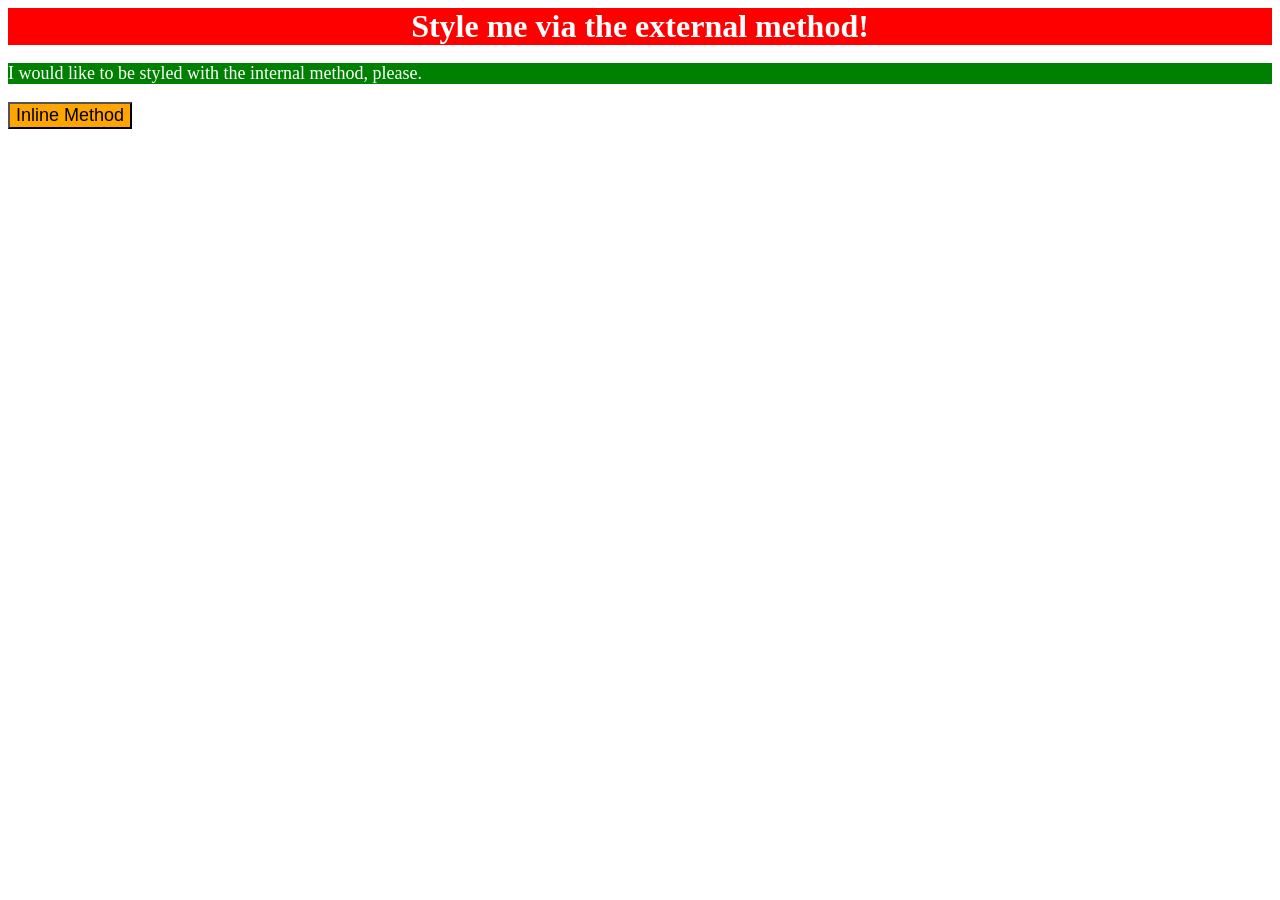
<file: foundations/intro-to-css/01-css-methods/index.html>
<!DOCTYPE html>
<html lang="en">
  <head>
    <meta charset="UTF-8">
    <meta http-equiv="X-UA-Compatible" content="IE=edge">
    <meta name="viewport" content="width=device-width, initial-scale=1.0">
    <link rel="stylesheet" href="styles.css">
    <title>Methods for Adding CSS</title>
    <style>
      p {
        background-color:green;
        color: white;
        font-size:18px;
      }
    </style>
  </head>
  <body>
    <div>Style me via the external method!</div>
    <p>I would like to be styled with the internal method, please.</p>
    <button style="background-color:orange; font-size:18px;">Inline Method</button>
  </body>
</html>
</file>
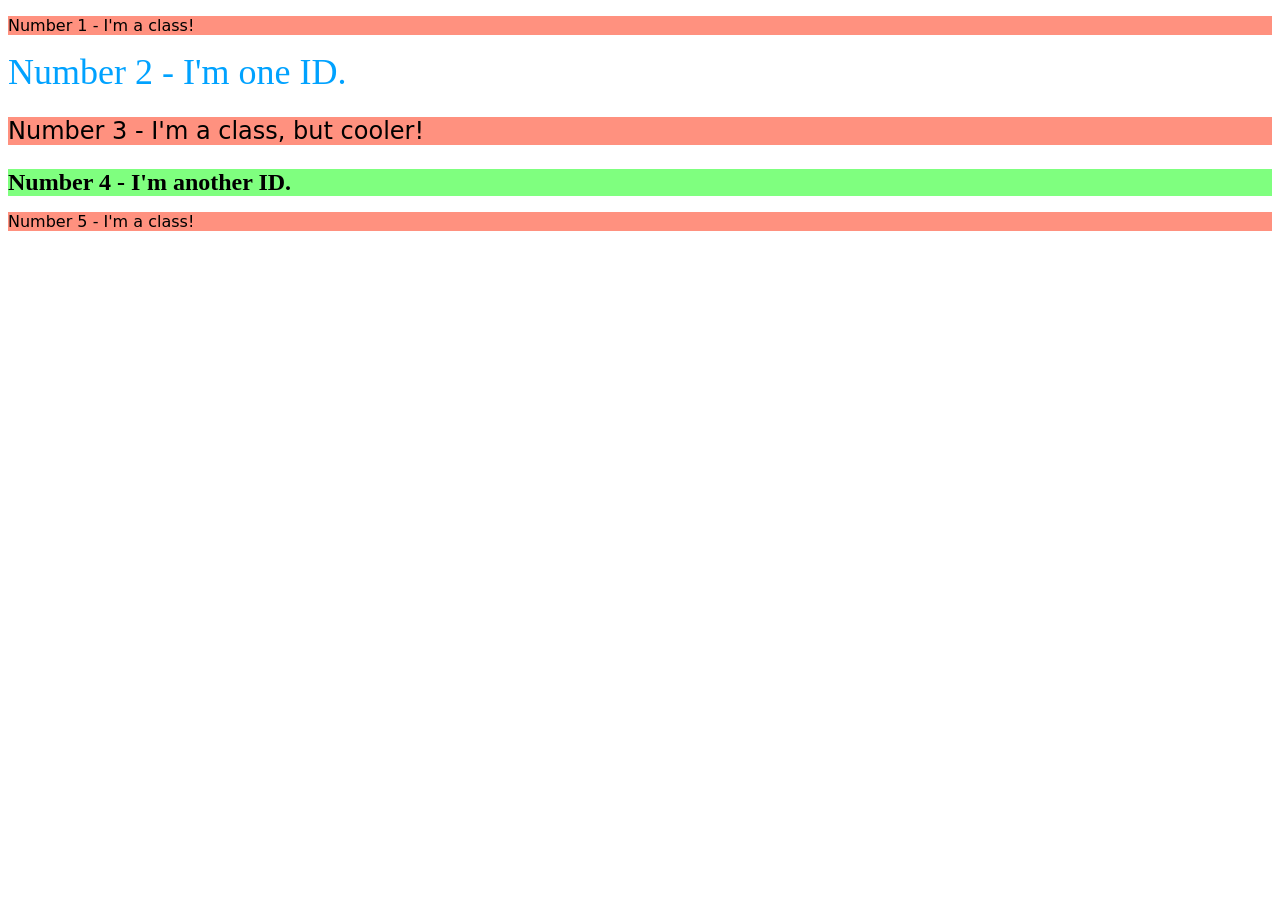
<file: foundations/intro-to-css/02-class-id-selectors/index.html>
<!DOCTYPE html>
<html lang="en">
  <head>
    <meta charset="UTF-8">
    <meta http-equiv="X-UA-Compatible" content="IE=edge">
    <meta name="viewport" content="width=device-width, initial-scale=1.0">
    <title>Class and ID Selectors</title>
    <link rel="stylesheet" href="style.css">
  </head>
  <body>
    <p>Number 1 - I'm a class!</p>
    <div id="second">Number 2 - I'm one ID.</div>
    <p id="third">Number 3 - I'm a class, but cooler!</p>
    <div id="fourth">Number 4 - I'm another ID.</div>
    <p>Number 5 - I'm a class!</p>
  </body>
</html>
</file>
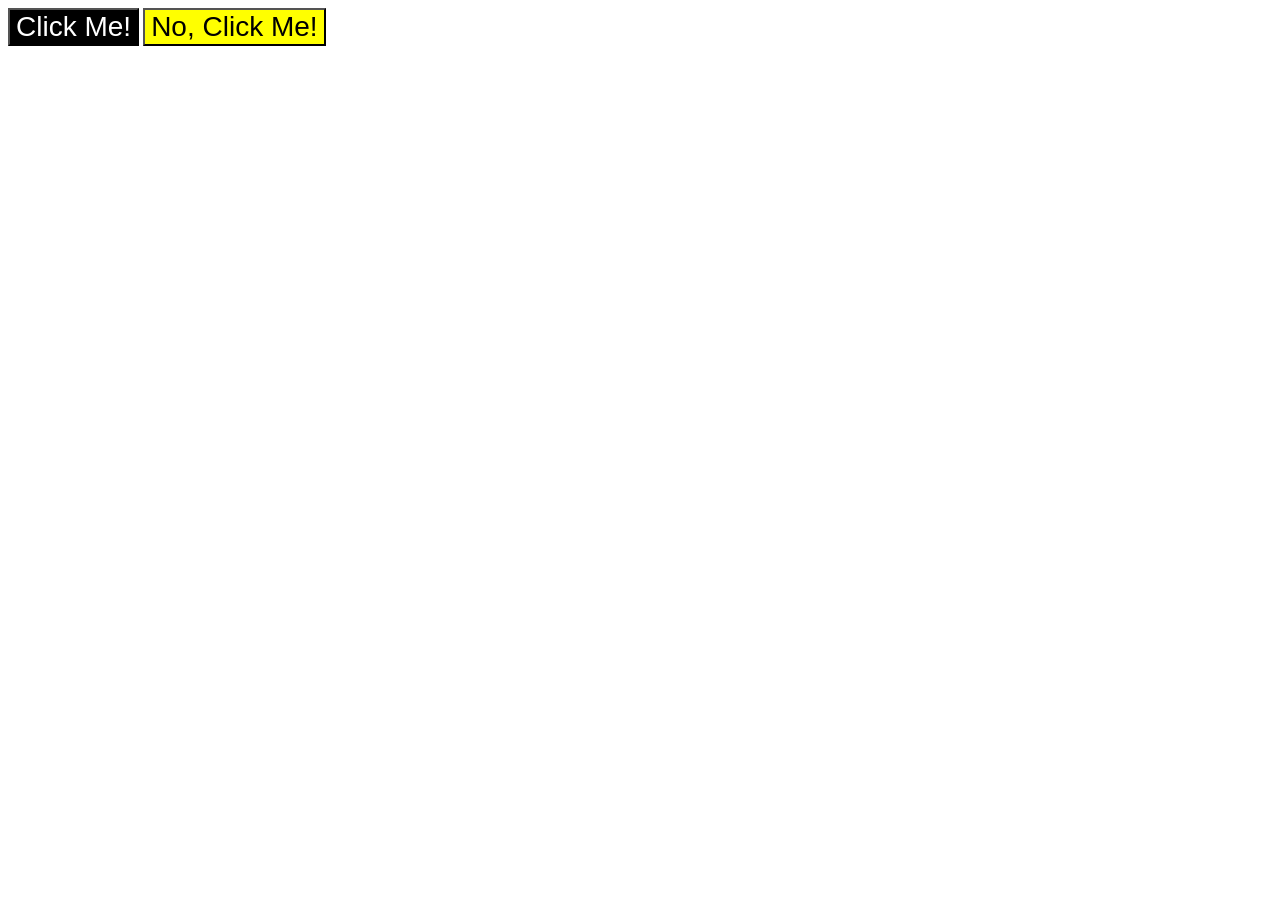
<file: foundations/intro-to-css/03-grouping-selectors/index.html>
<!DOCTYPE html>
<html lang="en">
  <head>
    <meta charset="UTF-8">
    <meta http-equiv="X-UA-Compatible" content="IE=edge">
    <meta name="viewport" content="width=device-width, initial-scale=1.0">
    <title>Grouping Selectors</title>
    <link rel="stylesheet" href="style.css">
  </head>
  <body>
    <button class="left">Click Me!</button>
    <button class="right">No, Click Me!</button>
  </body>
</html>
</file>
<file: foundations/intro-to-css/01-css-methods/styles.css>
/* styles.css */

div {
    color: white;
    background-color: red;
    font-size:32px;
    text-align:center;
    font-weight:900;
}
</file>
<file: foundations/intro-to-css/02-class-id-selectors/style.css>
/* Add CSS Styling */

p { 
    font-family: Verdana, "DejaVu Sans", sans-serif;
    background-color: rgba(255,36,0,0.5)
}

#second {
    color: rgb(0, 162, 255);
    font-size:36px;
}

#third {
    font-size:24px;
}

#fourth {
    background-color:rgba(0,255,0,0.5);
    font-size:24px;
    font-weight:600;
}
</file>
<file: foundations/intro-to-css/03-grouping-selectors/style.css>
/* Add CSS Styling */

.left,
.right
{
    font-size:28px;
    font-family:helvetica,"Times New Roman",sans-serif;
}

.left
{
    background-color:rgb(0,0,0);
    color:white;
}

.right
{
    background-color:yellow;
}
</file>
